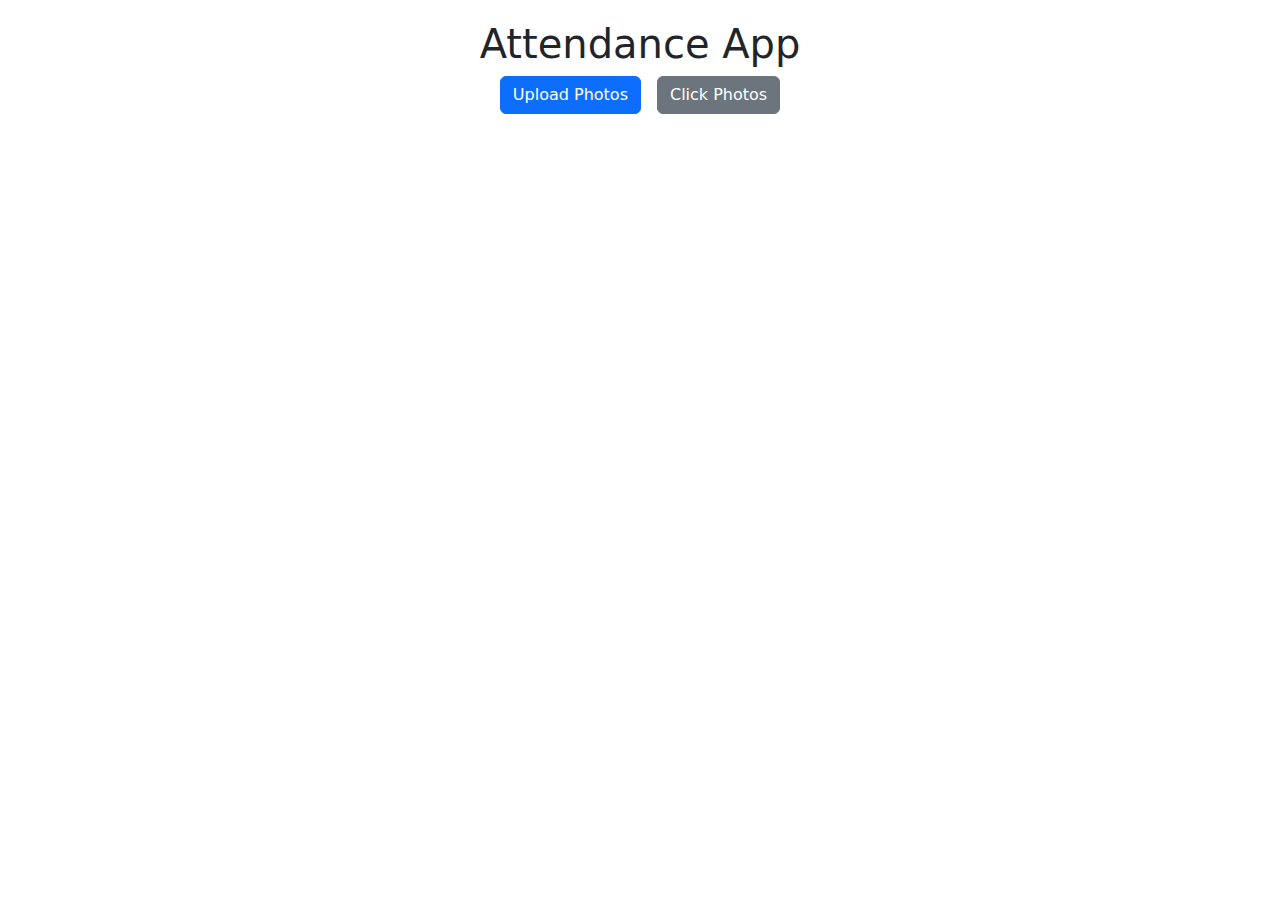
<file: templates/index.html>
<!DOCTYPE html>
<html lang="en">
<head>
    <meta name="viewport" content="width=device-width, initial-scale=1.0">
    <title>Attendance App</title>
    <link rel="stylesheet" href="/static/style.css">
    <link rel="stylesheet" href="https://cdn.jsdelivr.net/npm/bootstrap@5.3.0-alpha3/dist/css/bootstrap.min.css">
</head>
<body>
    <div class="container text-center">
        <h1>Attendance App</h1>
        <div class="d-flex justify-content-center gap-3">
            <a href="/upload" class="btn btn-primary">Upload Photos</a>
            <a href="/capture" class="btn btn-secondary">Click Photos</a>
        </div>
    </div>
</body>
</html>
</file>
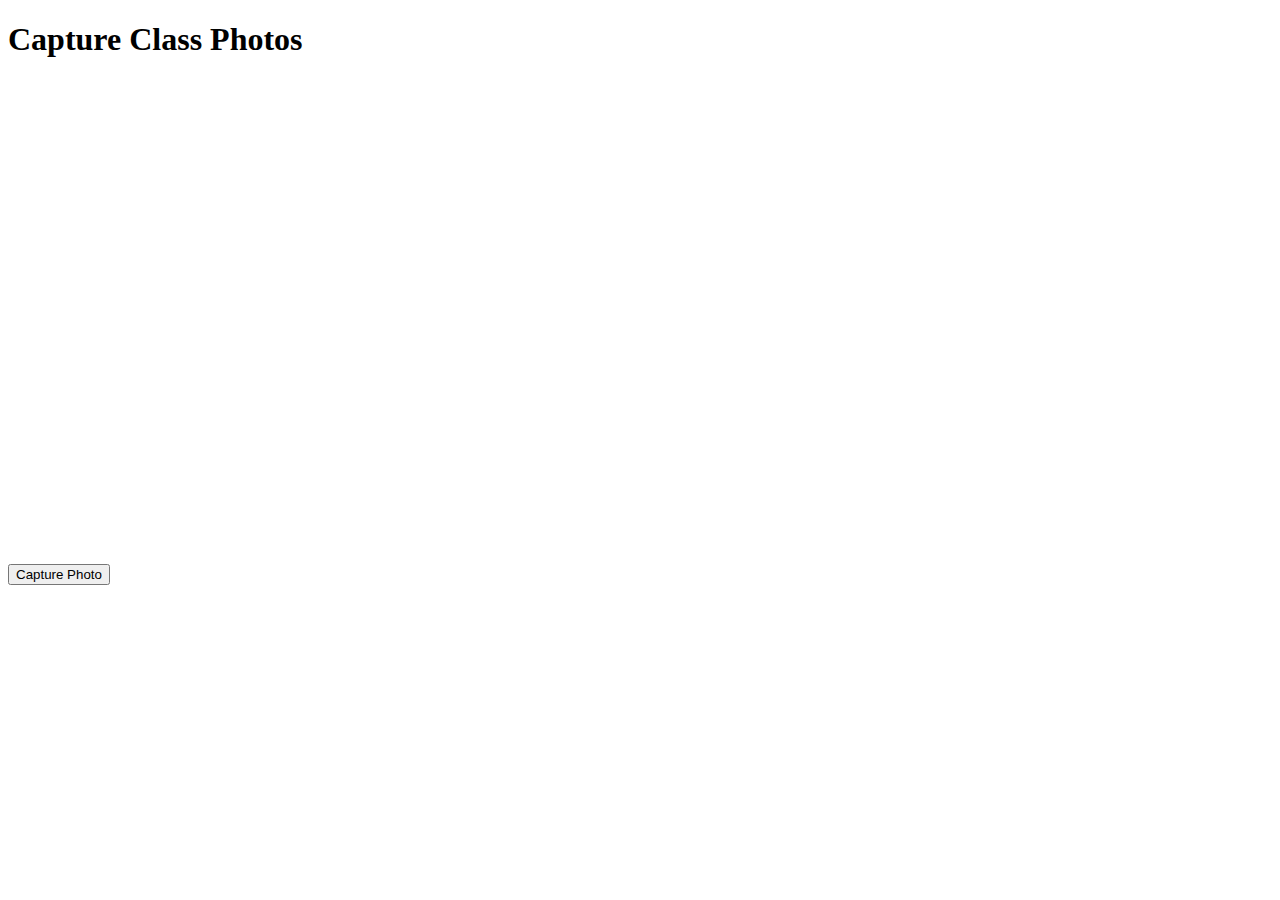
<file: templates/capture.html>
<!DOCTYPE html>
<html lang="en">
<head>
    <meta charset="UTF-8">
    <meta name="viewport" content="width=device-width, initial-scale=1.0">
    <title>Capture Photos</title>
</head>
<body>
    <div class="container">
        <h1>Capture Class Photos</h1>
        <video id="video" width="640" height="480" autoplay></video>
        <canvas id="canvas" width="640" height="480" style="display:none;"></canvas>
        <br>
        <button id="capture">Capture Photo</button>
        <button id="upload" style="display:none;">Upload Photos</button>
        <div id="photos" class="photos-grid"></div>

        <form id="uploadForm" action="/capture" method="POST" enctype="multipart/       form-data" style="display:none;">
        <input type="file" name="photos" id="photoInput" multiple>
        </form>
    </div>
    

    <script>
        const video = document.getElementById('video');
        const canvas = document.getElementById('canvas');
        const captureButton = document.getElementById('capture');
        const uploadButton = document.getElementById('upload');
        const photoInput = document.getElementById('photoInput');
        const photosDiv = document.getElementById('photos');

        const capturedFiles = [];

        // Access the user's camera
        navigator.mediaDevices.getUserMedia({ video: true })
            .then(stream => {
                video.srcObject = stream;
            })
            .catch(err => {
                console.error("Error accessing the camera:", err);
                alert("Camera access failed: " + err.message);
            });

        // Capture a photo
        captureButton.addEventListener('click', () => {
            const context = canvas.getContext('2d');
            context.drawImage(video, 0, 0, canvas.width, canvas.height);

            // Convert the image to a file and add it to the captured files
            canvas.toBlob(blob => {
                const file = new File([blob], `photo_${Date.now()}.png`, { type: "image/png" });
                capturedFiles.push(file);

                // Display the captured photo
                const img = document.createElement('img');
                img.src = URL.createObjectURL(blob);
                img.width = 150;
                img.height = 100;
                photosDiv.appendChild(img);

                // Enable the upload button
                uploadButton.style.display = "block";
            });
        });

        // Upload all captured photos
        uploadButton.addEventListener('click', () => {
            const dataTransfer = new DataTransfer();
            capturedFiles.forEach(file => dataTransfer.items.add(file));
            photoInput.files = dataTransfer.files;

            // Submit the form
            document.getElementById('uploadForm').submit();
        });
    </script>
</body>
</html>
</file>
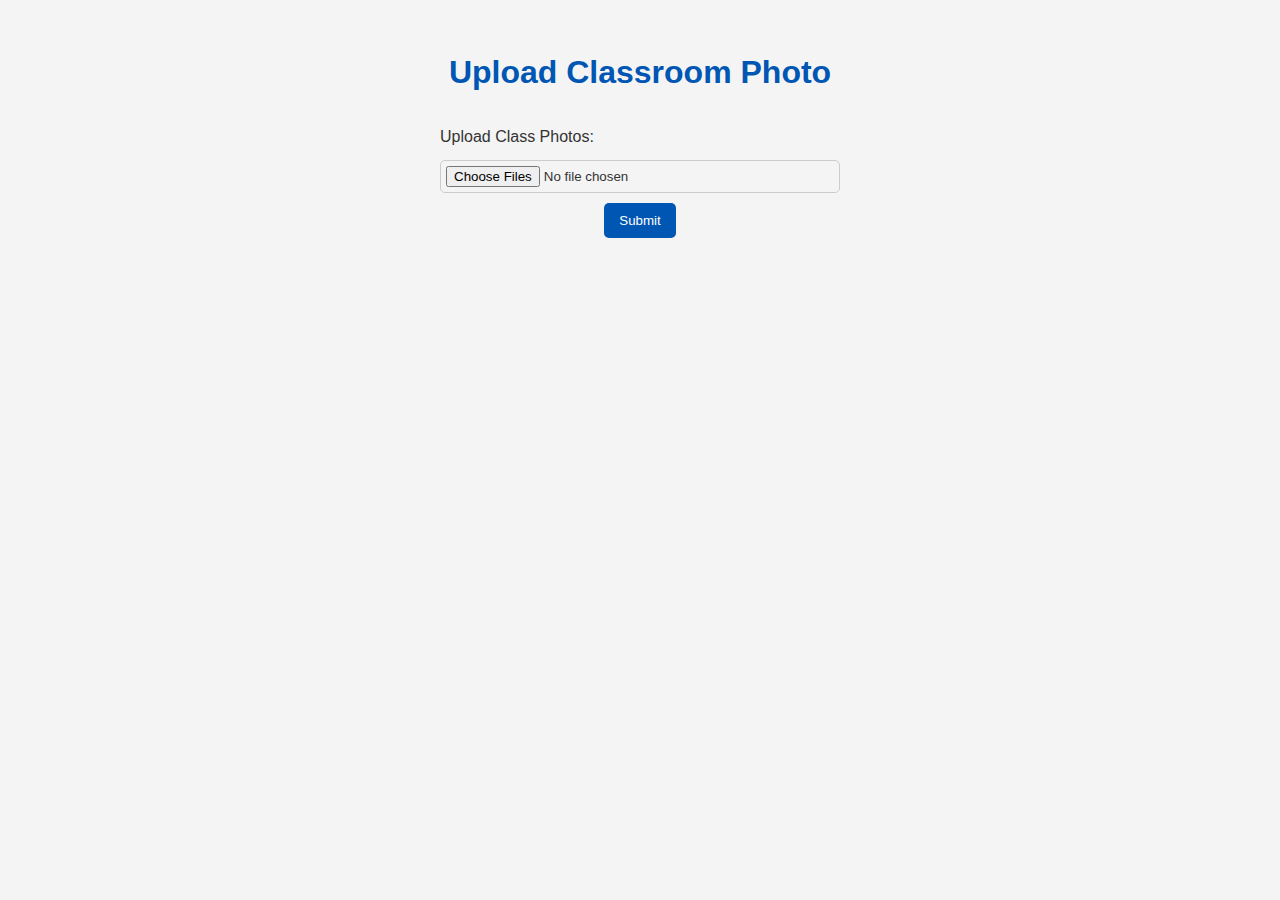
<file: templates/upload.html>
<!-- upload.html -->
<!DOCTYPE html>
<html lang="en">
<head>
    <title>Upload Photo</title>
    <link rel="stylesheet" href="/static/style.css">
</head>
<body>
    

    <div class="container">
        <h2>Upload Classroom Photo</h2>
    <form action="/upload" method="POST" enctype="multipart/form-data">
        <label for="photos">Upload Class Photos:</label>
        <input type="file" name="photos" multiple accept="image/*" required>
        <button type="submit">Submit</button>
    </form>
    </div>
    
</body>
</html>
</file>
<file: static/style.css>
/* static/style.css */
body {
    font-family: Arial, sans-serif;
    margin: 0;
    padding: 0;
    line-height: 1.6;
    background-color: #f4f4f4;
    color: #333;
}

h1, h2 {
    text-align: center;
    color: #0056b3;
}

a {
    display: inline-block;
    text-decoration: none;
    color: white;
    background-color: #0056b3;
    padding: 10px 20px;
    border-radius: 5px;
    transition: background-color 0.3s;
}

a:hover {
    background-color: #003d80;
}

button {
    background-color: #0056b3;
    color: white;
    border: none;
    padding: 10px 15px;
    cursor: pointer;
    border-radius: 5px;
    transition: background-color 0.3s;
}

button:hover {
    background-color: #003d80;
}

.container {
    max-width: 1200px;
    margin: 0 auto;
    padding: 20px;
}

/* Responsive layout for image grid */
.photos-grid {
    display: grid;
    grid-template-columns: repeat(auto-fit, minmax(150px, 1fr));
    gap: 15px;
    padding: 20px;
}

.photos-grid img {
    width: 100%;
    height: auto;
    border-radius: 10px;
    box-shadow: 0 4px 6px rgba(0, 0, 0, 0.1);
}

h1 {
    font-size: 2.5rem;
}

h2 {
    font-size: 2rem;
}

@media (max-width: 768px) {
    h1 {
        font-size: 2rem;
    }

    h2 {
        font-size: 1.5rem;
    }

    button {
        padding: 8px 12px;
    }
}

form {
    display: flex;
    flex-direction: column;
    gap: 10px;
    margin: 20px auto;
    max-width: 400px;
}

input[type="file"] {
    padding: 5px;
    border: 1px solid #ccc;
    border-radius: 5px;
}

button {
    align-self: center;
}

@media (max-width: 768px) {
    body {
        padding: 10px;
    }

    .container {
        padding: 10px;
    }

    .photos-grid {
        grid-template-columns: repeat(auto-fit, minmax(120px, 1fr));
    }
}
</file>
